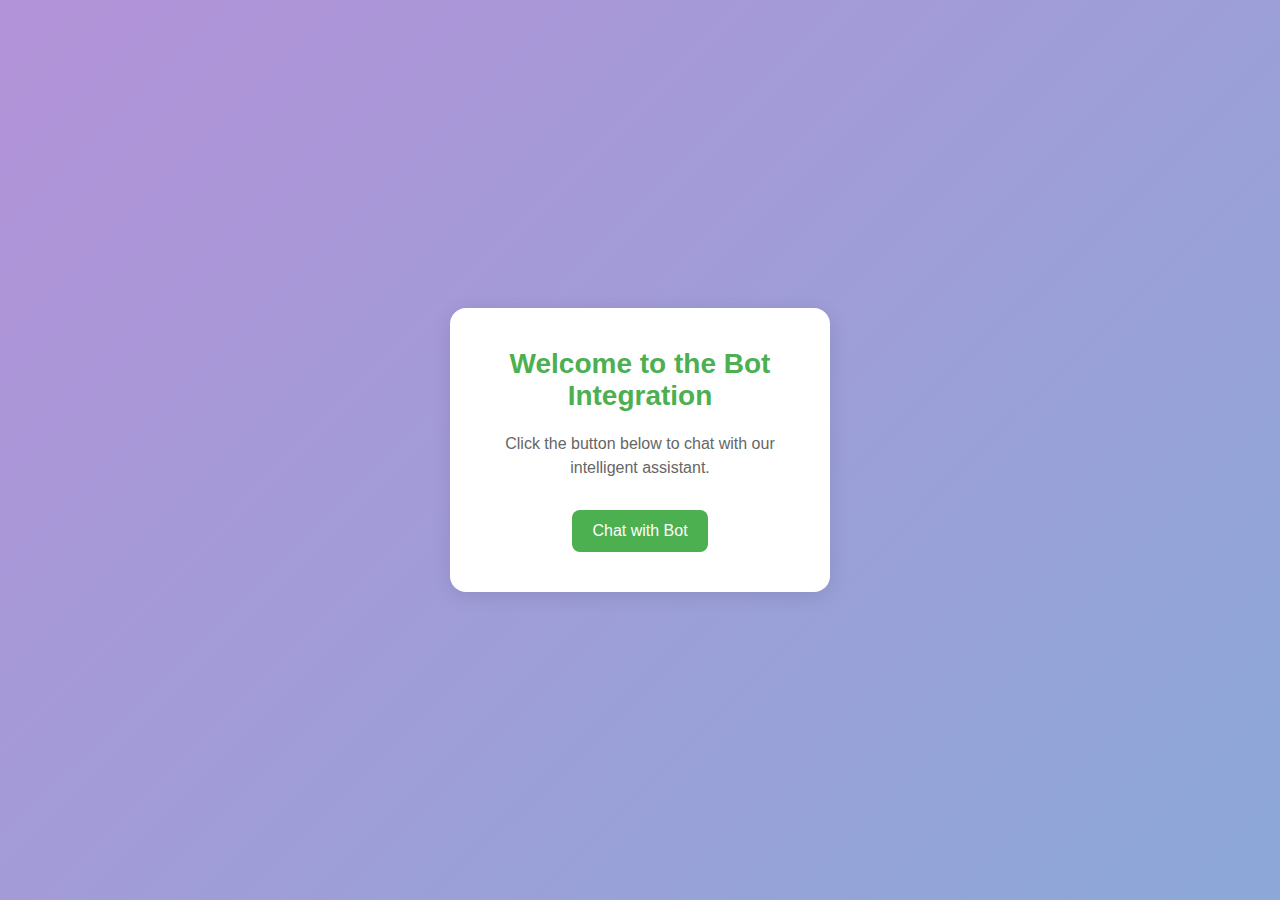
<file: bot.html>
<!DOCTYPE html>
<html lang="en">
<head>
    <meta charset="UTF-8">
    <meta name="viewport" content="width=device-width, initial-scale=1.0">
    <title>Bot Integration Page</title>
    <style>
        * {
            margin: 0;
            padding: 0;
            box-sizing: border-box;
            font-family: 'Roboto', sans-serif;
        }

        body {
            background: linear-gradient(135deg, #b392d8, #8ca8d8);
            height: 100vh;
            display: flex;
            justify-content: center;
            align-items: center;
        }

        .container {
            background: white;
            padding: 40px;
            border-radius: 16px;
            box-shadow: 0 4px 20px rgba(0, 0, 0, 0.1);
            text-align: center;
            width: 380px;
        }

        h1 {
            color: #4CAF50;
            margin-bottom: 20px;
            font-size: 28px;
        }

        p {
            color: #666;
            margin-bottom: 30px;
            line-height: 1.5;
        }

        .btn-chat {
            padding: 12px 20px;
            background-color: #4CAF50;
            color: white;
            border: none;
            border-radius: 8px;
            cursor: pointer;
            transition: background-color 0.3s, transform 0.2s;
            font-size: 16px;
        }

        .btn-chat:hover {
            background-color: #45a049;
            transform: scale(1.05);
        }

        .btn-chat:active {
            transform: scale(0.98);
        }
    </style>
</head>
<body>
    <div class="container">
        <h1>Welcome to the Bot Integration</h1>
        <p>Click the button below to chat with our intelligent assistant.</p>
        <button class="btn-chat" onclick="openBot()">Chat with Bot</button>
    </div>

    <!-- Botpress Scripts -->
    <script src="https://cdn.botpress.cloud/webchat/v2.3/inject.js"></script>
    <script src="https://files.bpcontent.cloud/2025/03/06/18/20250306180820-I23C0O1N.js"></script>

    <script>
        function openBot() {
            window.botpressWebChat.open();
        }

        window.botpressWebChat.init({
            botId: 'YOUR_BOT_ID',   // Replace 'YOUR_BOT_ID' with your actual Botpress bot ID
            hostUrl: 'https://cdn.botpress.cloud',
            messagingUrl: 'https://cdn.botpress.cloud',
            hideWidget: false,
            enableReset: true,
            showBotAvatar: true,
            stylesheet: 'https://cdnjs.cloudflare.com/ajax/libs/tailwindcss/2.2.19/tailwind.min.css',
            customStylesheet: `
                :root {
                    --bp-widget-primary: #4CAF50;
                    --bp-widget-secondary: #2575fc;
                    --bp-widget-text: #ffffff;
                    --bp-widget-background: #6a11cb;
                    --bp-widget-border-radius: 16px;
                }
            `
        });
    </script>
</body>
</html>
</file>
